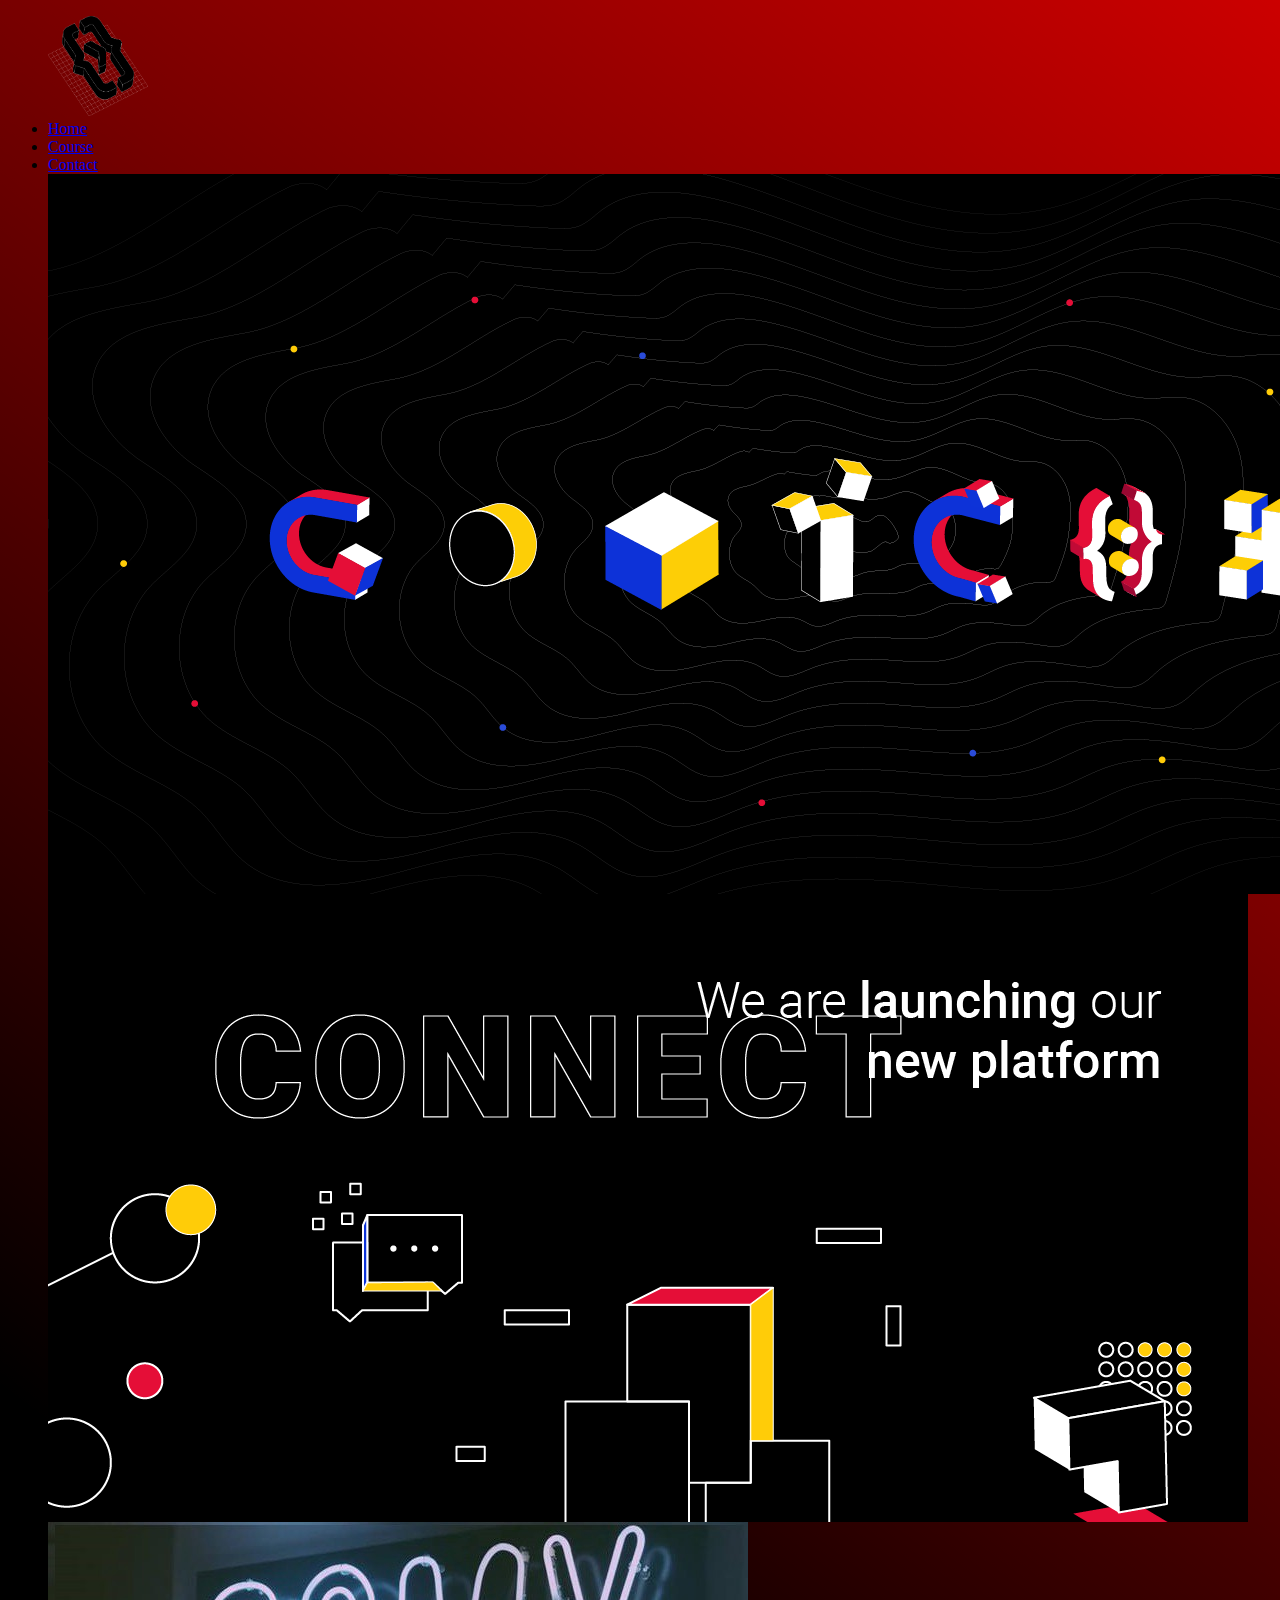
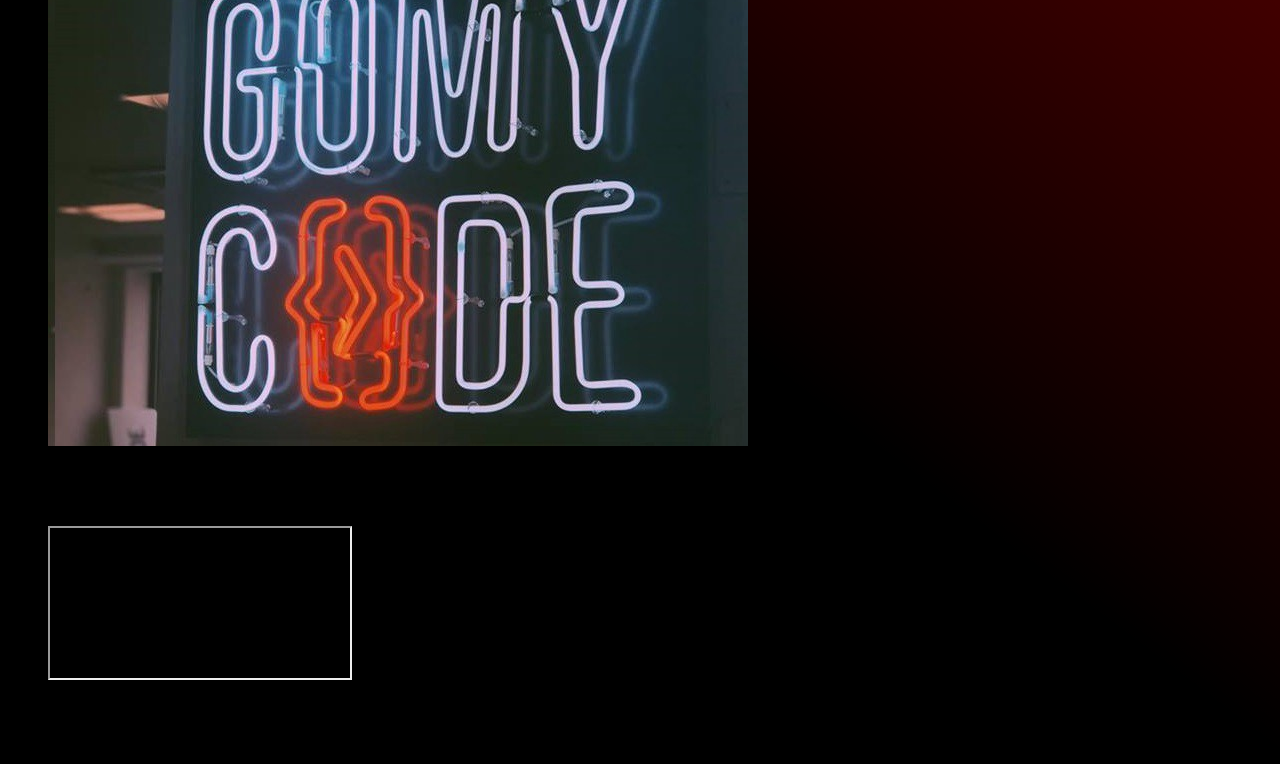
<file: index.html>
<!DOCTYPE html>
<html>
    <head>
        <title>Home</title>
        <link rel="stylesheet" href="css/style.css" />
    </head>
    <body class="background">
        <ul>
            <img class="logo-img"src="res/Logo.png" alt="logo">
            <li ><a href="index.html">Home</a></li>
            <li ><a href="course.html">Course</a></li>
            <li ><a href="contact.html">Contact</a></li>
            <form><img class="cov-img" src="res/img1.png" alt="img1"></form>
            <form><img class="cov-img" src="res/img2.png" alt="img2"></form>
            <form><img class="cov-img" src="res/img3.jpeg" alt="img3"></form>
            <h1>More about GoMyCode:</h1>
            <iframe src="https://youtu.be/MkLog_27S6UL"></iframe>
        </ul>
        <h1>HOME</h1>

    </body>
</html>
</file>
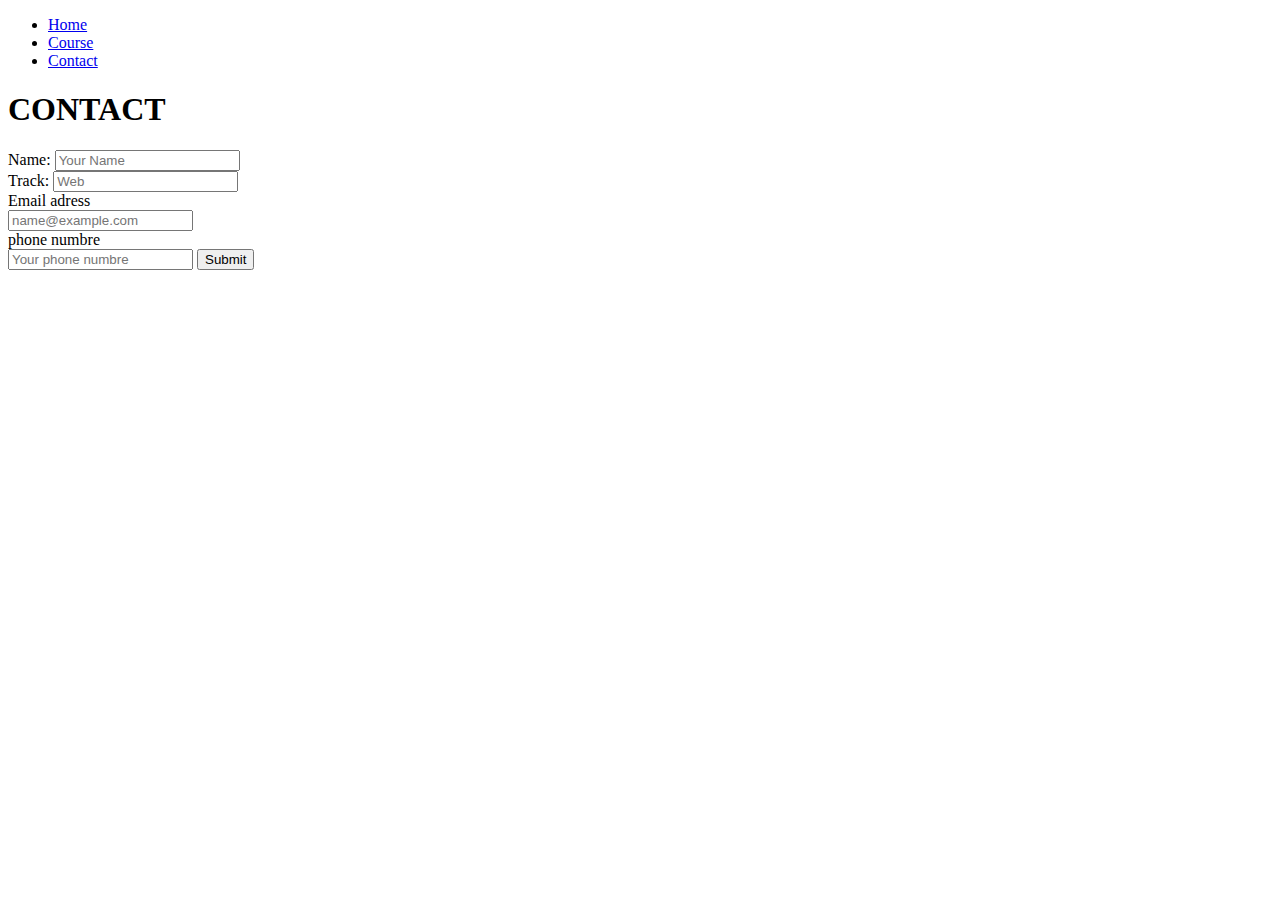
<file: contact.html>
<!DOCTYPE html>
<html>
    <head>
        <title>Contact</title>
        <link rel="stylesheet" href="css/style.css"/>
    </head>
    <body>
        <ul>
            <li ><a href="index.html">Home</a></li>
            <li ><a href="course.html">Course</a></li>
            <li ><a href="contact.html">Contact</a></li>
        </ul>
        <h1>CONTACT</h1>
        <form>
            <label>Name:</label>
            <input name="firstname" type="text" placeholder="Your Name">
        </form>
        <label>Track:</label>
        <input list="Track" placeholder="Web">
            <datalist id="Track" >
                        <option value="Web">
                        <option value="Gmae">
                        <option value="AI">
            </datalist>
        <form>Email adress</form>
        <input type="text" placeholder="name@example.com">
        <form>phone numbre</form>
        <input type="text" placeholder="Your phone numbre">
        <input type="submit" value="Submit">
    </body>
    <script type="text/javascript" src="main.js"></script>
</html>
</file>
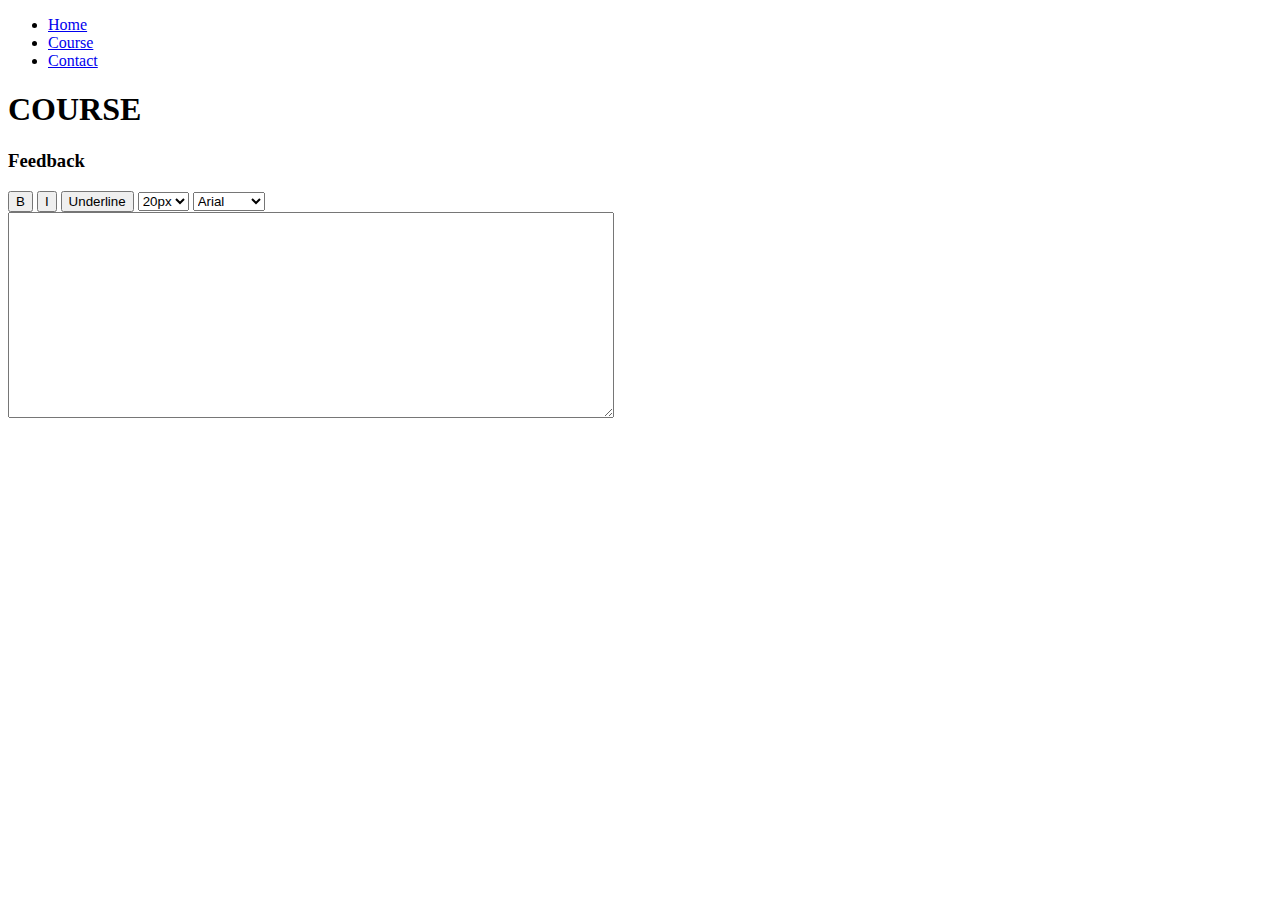
<file: course.html>
<!DOCTYPE html>
<html>
    <head>
        <title>Course</title>
        <link rel="stylesheet" href="css/style.css" />
    </head>
    <body>
        <ul>
            <li ><a href="index.html">Home</a></li>
            <li ><a href="course.html">Course</a></li>
            <li ><a href="contact.html">Contact</a></li>
        </ul>
        <h1>COURSE</h1>
        <h3>Feedback</h3>
        <input onclick="Fbold()" type="submit" value="B">
        <input onclick="Fitalic()" type="submit" value="I">
        <input onclick="Funderline()" type="submit" value="Underline">
        <select onchange="Fsize()" id="size">
            <option value="20px">20px</option>
            <option value="30px">30px</option>
            <option value="40px">40px</option>    
        <select>
            <select onchange="Ffont()" id="style">
                <option value="Arial">Arial</option>
                <option value="Verdana">Verdana</option>
                <option value="Geneva">Geneva</option>    
            <select>
        <br>
       <textarea id="demo" id="text" type="text" style="width:600px; height:200px; color:black ; font-style:normal; font-weight: normal;text-decoration:none;font-size: 20px"></textarea>
    </body>
    <script type="text/javascript" src="main.js"></script>
</html>
</file>
<file: css/style.css>
.background{
    Background-image:
    Linear-gradient(217deg, rgba(255,0,0,.8), rgba(255,0,0,0) 70.71%),
    Linear-gradient(127deg, black, black 70.71%),
    Linear-gradient(336deg, rgba(0,0,255,.8), rgba(0,0,255,0) 70.71%);
}
.logo-img{
    height: 100px;
    width: 100px;
}
.cov-img{
    display: block;
    flex-wrap: wrap;
}
</file>
